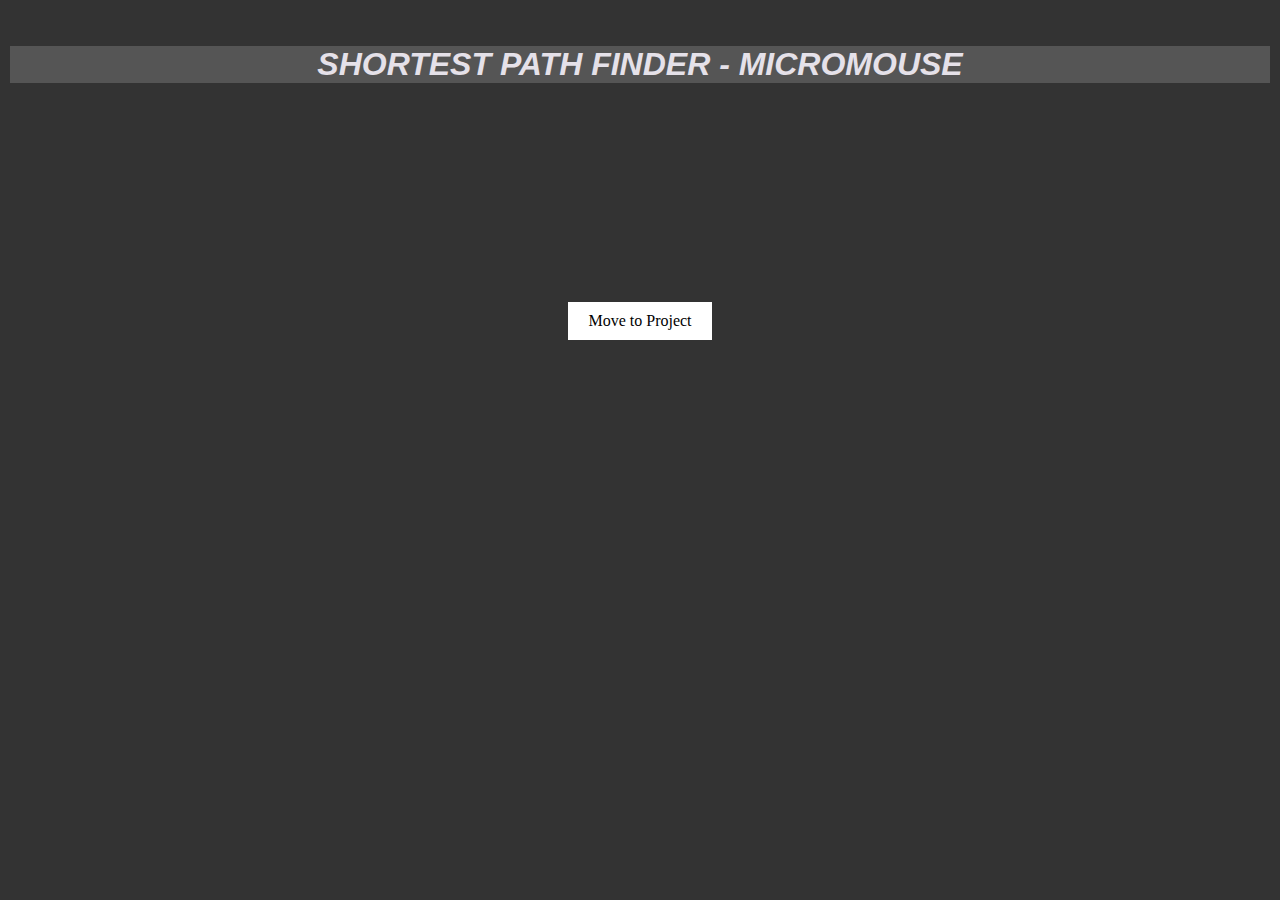
<file: index.html>
<!doctype html>
<html>
<head>
<meta charset="utf-8"/>
<title> shortest path project</title>
<link href="style.css" rel="stylesheet" type="text/css"/>
</head>
<body>
      <br><br>
<h1 style="text-align: center; background: #555;">SHORTEST PATH FINDER - MICROMOUSE</h1>
<br/> 
<!-- <form class="dimensions-form">
      <div>
            <input type="text" id="rowsize" placeholder="Row Size" class="customInput" required/>
            <input type="text" id="colsize" placeholder="Column Size" class="customInput" required/>
      </div>
      <br>
      <button type="submit" id="dimension-submit">MOVE TO PROJECT</button> 
</form> -->
<a class="dimensions-form" id="dimension-submit" href="main.html" target="_blank">Move to Project</a>
<script src="dimensions.js"></script>
<script src="script.js"></script>
</body>
</html>
</file>
<file: style.css>
body{ 
   
	margin:0 auto;
    /* background-color:Silver; */
}

.dimensions-form{
    margin: 20vh auto;
    padding: auto;
    display: grid;
    justify-content: space-around;
    /* justify-items: center; */
    width: fit-content;
}
.customInput {
  padding: 10px;
  font-size: 16px;
  border: none;
  border-bottom: 2px solid #555;
  outline: none;
  margin: 0 auto;
}

/* Style for the submit button */
.customButton {
  background-color: #007bff;
  color: #fff;
  border: none;
  padding: 10px 20px;
  font-size: 16px;
  cursor: pointer;
}

/* Style for the hover effect */
.customButton:hover {
  background-color: #0069d9;
}
#dimension-submit {
  background-color: #ffffff;
  color: #000000;
  border: none;
  padding: 10px 20px;
  font-size: 16px;
  cursor: pointer;
}

/* Style for the hover effect */
#dimension-submit:hover {
  background-color: #555;
  color: white;
}

	h1,h2,h3 {
color:Maroon;
}

h1{
    font-style: italic;
    font-family: 'Segoe UI', Tahoma, Geneva, Verdana, sans-serif;
    color: rgb(229, 225, 233);
    margin-top:0;
    background-color: black;
    font-size: xx-large;
}
a{
    font-size: x-large;
    text-align: center;
    margin-left: 43%;
    background-color: black;

}
a:link,a:visited{
    color:rgb(247, 242, 242);
    text-decoration:none;
    background-color: black;
}
a:hover{
    color:rgb(194, 115, 115);
    background-color: black;
}

body{
   background-image: url(./images/grid03.jpeg);
    
     background: #333;

}
title{
    margin-top: 20%;
}

/* disbale scrollbar*/

body{
    overflow: hidden;
    margin: 10px;
    /*hide scrollbar for firefox*/
    
    scrollbar-width: none;
}
</file>
